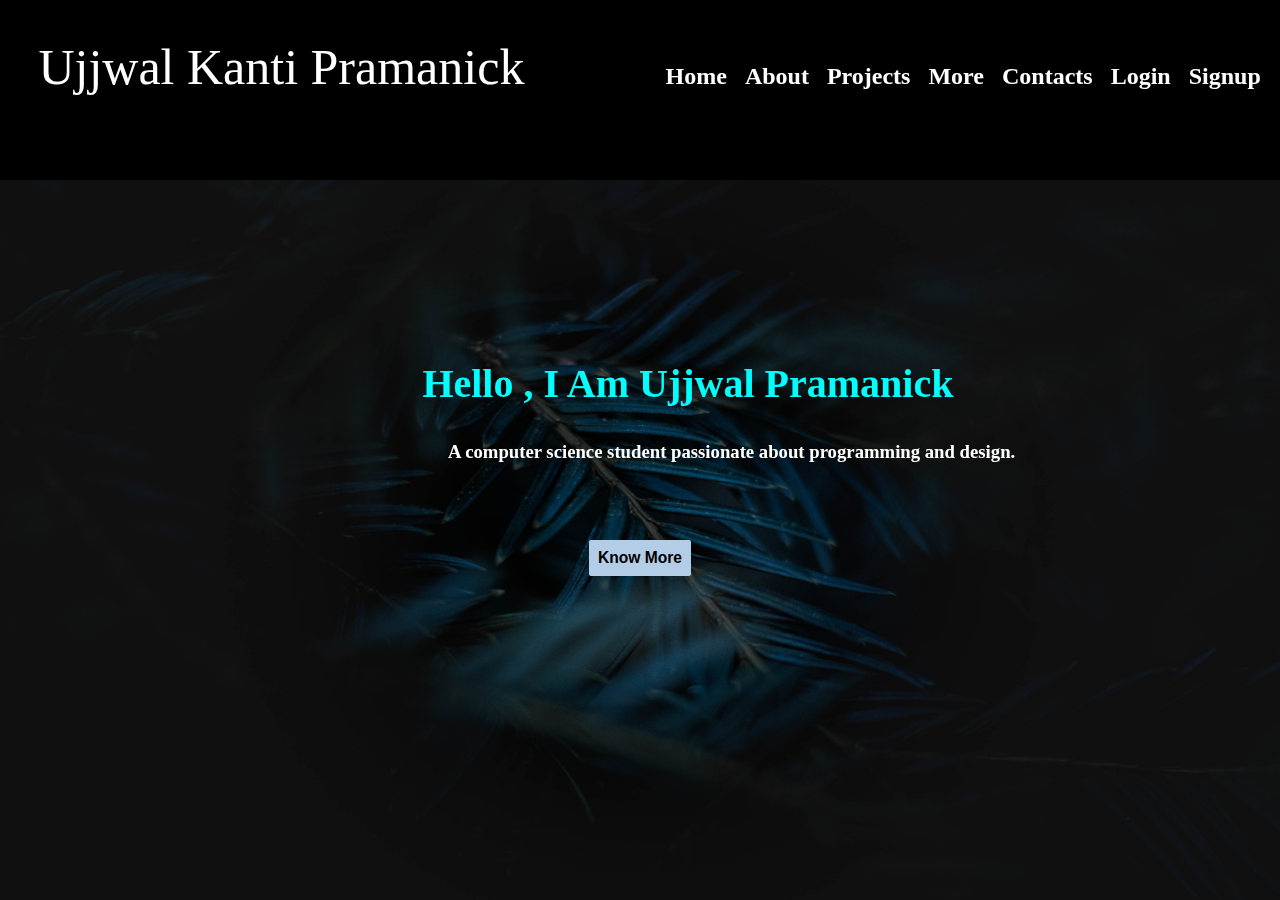
<file: index.html>
<!DOCTYPE html>
<html lang="en">
<head>
    <meta charset="UTF-8">
    <meta http-equiv="X-UA-Compatible" content="IE=edge">
    <meta name="viewport" content="width=device-width, initial-scale=1.0">
    <title>Ujjwal Kanti Pramanick</title>
    <link rel="stylesheet" href="index.css">
</head>
<body>
    <div class="header">
        <div class="nmn">
            <a href="" style="color: white; text-decoration: none;" id="aa">Ujjwal Kanti Pramanick</a>
            
        </div>
        
        
    </div>
    <div class="hdr2">
        <a href="index.html" style="text-decoration: none;color :white;"><h2>Home&nbsp;&nbsp;&nbsp;</h2></a>
        <a href="about.html" style="text-decoration: none;color :white;"><h2>About&nbsp;&nbsp;&nbsp;</h2></a>
        <a href="about.html" style="text-decoration: none;color :white;"><h2>Projects&nbsp;&nbsp;&nbsp;</h2></a>
        <a href="about.html" style="text-decoration: none;color :white;"><h2>More&nbsp;&nbsp;&nbsp;</h2></a>
        <a href="about.html" style="text-decoration: none;color :white;"><h2>Contacts&nbsp;&nbsp;&nbsp;</h2></a>
        <a href="login.php" style="text-decoration: none;color :white;"><h2>Login&nbsp;&nbsp;&nbsp;</h2></a>
        <a href="signup.html" style="text-decoration: none;color :white;"><h2>Signup&nbsp;&nbsp;&nbsp;</h2></a>
    </div>
    <div class="bdy">
        <h1 id="ujji" style="font-size: 40px;">Hello , I Am Ujjwal  Pramanick</h1>
        <h3 id="ujji2">A computer science student passionate about programming and design.</h3>
        <button id="bttn"><h3>Know More</h3></button>
    </div>
</body>
</html>
</file>
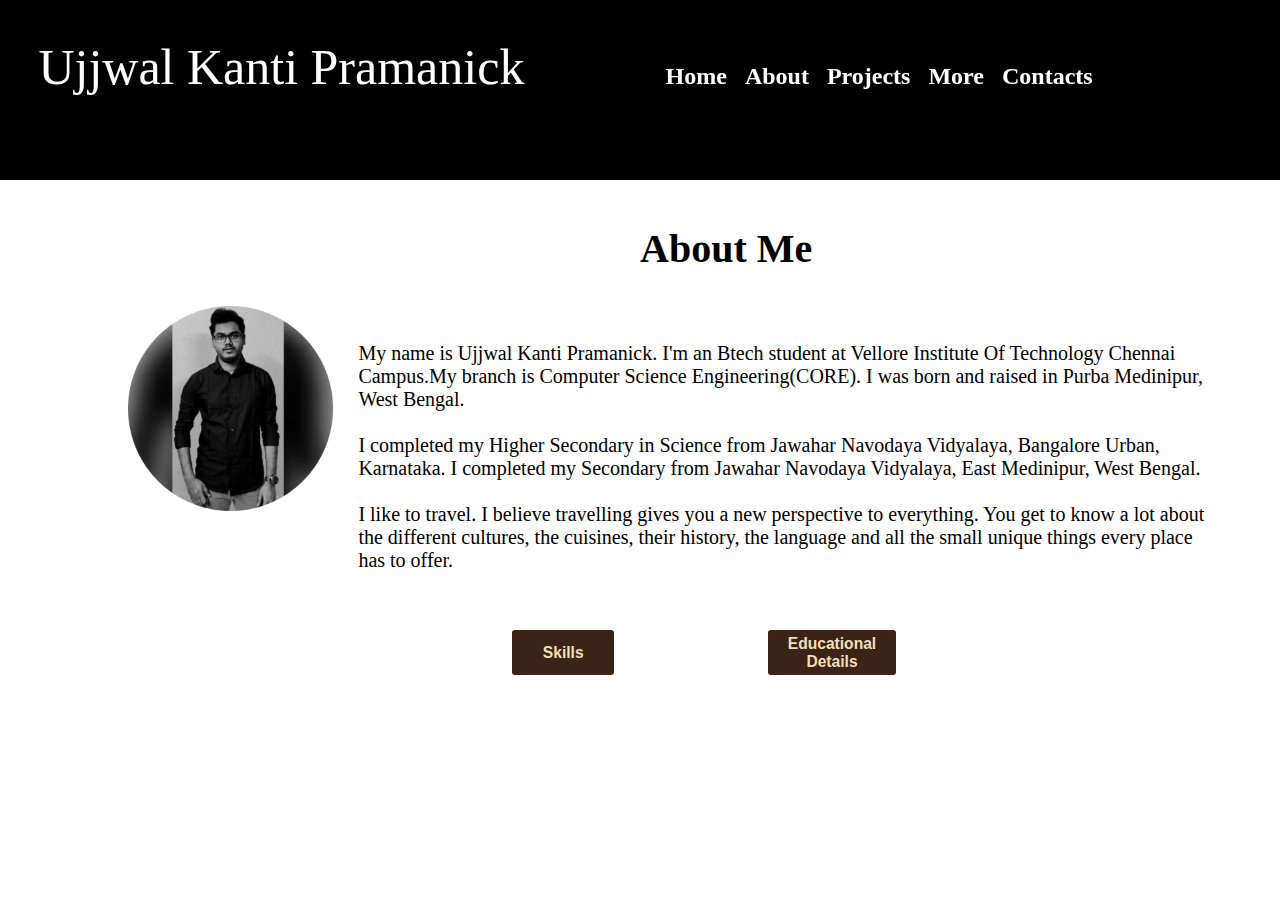
<file: about.html>
<!DOCTYPE html>
<html lang="en">
<head>
    <meta charset="UTF-8">
    <meta http-equiv="X-UA-Compatible" content="IE=edge">
    <meta name="viewport" content="width=device-width, initial-scale=1.0">
    <title>About</title>
    <link rel="stylesheet" href="about.css">
</head>
<body>
    <div class="header">
        <div class="nmn">
            <a href="" style="color: white; text-decoration: none;" id="aa">Ujjwal Kanti Pramanick</a>
            
        </div>
        
        
    </div>
    <div class="hdr2">
        <a href="index.html" style="text-decoration: none;color :white;"><h2>Home&nbsp;&nbsp;&nbsp;</h2></a>
        <a href="about.html" style="text-decoration: none;color :white;"><h2>About&nbsp;&nbsp;&nbsp;</h2></a>
        <a href="projects.html" style="text-decoration: none;color :white;"><h2>Projects&nbsp;&nbsp;&nbsp;</h2></a>
        <a href="about.html" style="text-decoration: none;color :white;"><h2>More&nbsp;&nbsp;&nbsp;</h2></a>
        <a href="about.html" style="text-decoration: none;color :white;"><h2>Contacts</h2></a>
    </div>
    <div class="bdy">
        <img src="profile.png" alt="" id="profile_pic">
        <h1 id="ujji" style="font-size: 40px;">About Me</h1>
        <p id="ujji2">My name is Ujjwal Kanti Pramanick. I'm an Btech student at Vellore Institute Of Technology Chennai Campus.My branch is Computer Science Engineering(CORE). I was born and raised in Purba Medinipur, West Bengal.
        <br><br> I completed my Higher Secondary in Science from Jawahar Navodaya Vidyalaya, Bangalore Urban, Karnataka. I completed my Secondary from Jawahar Navodaya Vidyalaya, East Medinipur, West Bengal. <br>
        <br> I like to travel. I believe travelling gives you a new perspective to everything. You get to know a lot about the different cultures, the cuisines, their history, the language and all the small unique things every place has to offer.</p>
        <button id="bttn" ><a href="education.html" style="text-decoration: none;color :wheat;"><h3>Educational Details</h3></a></button>
        <button id="bttn2"><a href="skills.html" style="text-decoration: none;color :wheat;"><h3>Skills</h3></a></button>
       
    </div>
    <!-- <div class="bdy2">
        <h1>hjfh</h1>
    </div> -->
    <!-- <h1>Hi</h1> -->
</body>
</html>
</file>
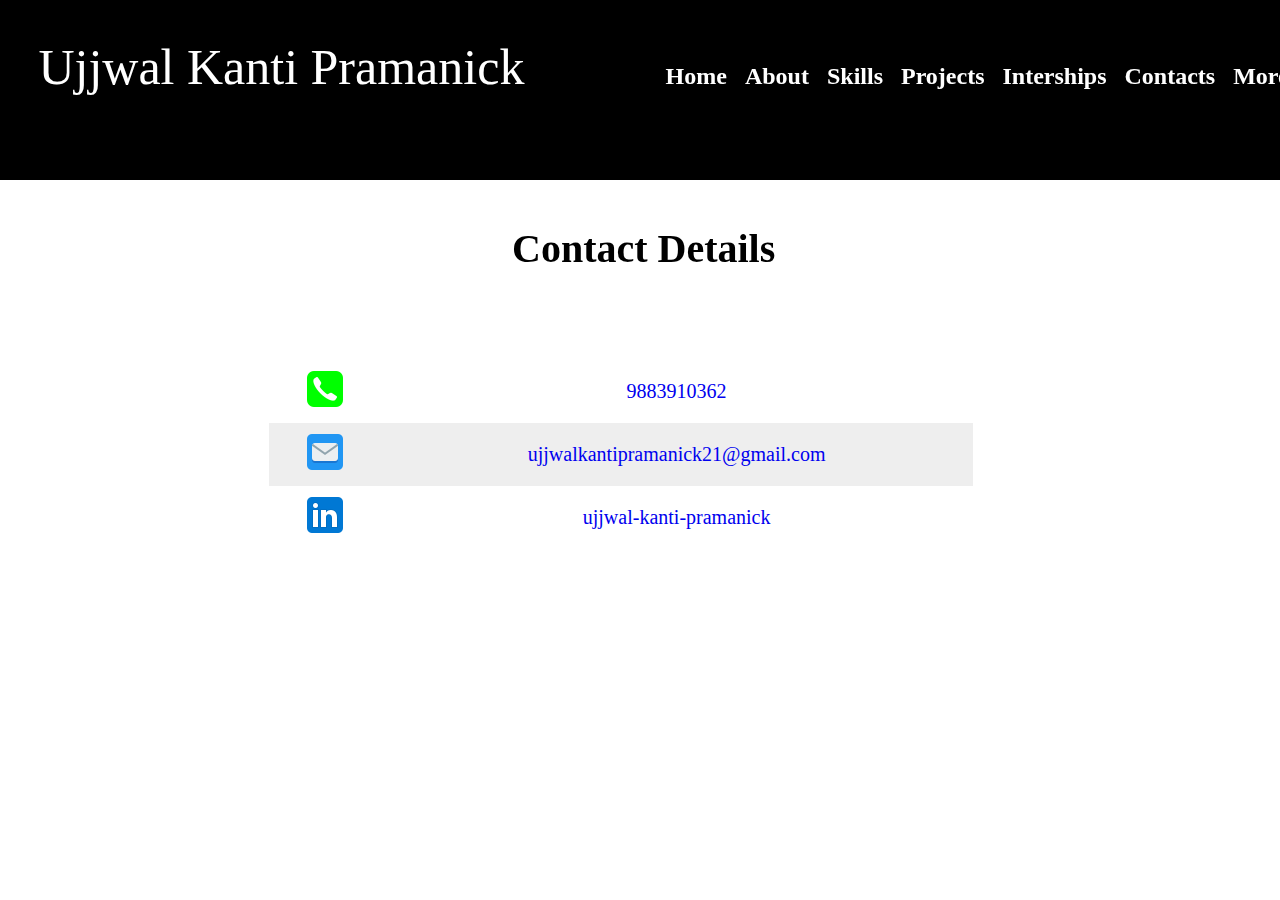
<file: contacts.html>
<!DOCTYPE html>
<html lang="en">
  <head>
    <meta charset="UTF-8" />
    <meta http-equiv="X-UA-Compatible" content="IE=edge" />
    <meta name="viewport" content="width=device-width, initial-scale=1.0" />
    <title>About</title>
    <link rel="stylesheet" href="contacts.css" />
  </head>
  <body>
    <div class="header">
      <div class="nmn">
        <a href="" style="color: white; text-decoration: none" id="aa"
          >Ujjwal Kanti Pramanick</a
        >
      </div>
    </div>
    <div class="hdr2">
      <a href="index.html" style="text-decoration: none; color: white"
        ><h2>Home&nbsp;&nbsp;&nbsp;</h2></a
      >
      <a href="about.html" style="text-decoration: none; color: white"
        ><h2>About&nbsp;&nbsp;&nbsp;</h2></a
      >
      <a href="skills.html" style="text-decoration: none; color: white"
        ><h2>Skills&nbsp;&nbsp;&nbsp;</h2></a
      >
      <a href="projects.html" style="text-decoration: none; color: white"
        ><h2>Projects&nbsp;&nbsp;&nbsp;</h2></a
      >
      <a href="internship.html" style="text-decoration: none; color: white"
        ><h2>Interships&nbsp;&nbsp;&nbsp;</h2></a
      >
      <!-- <a href="about.html" style="text-decoration: none;color :white;"><h2>More&nbsp;&nbsp;&nbsp;</h2></a> -->

      <a href="contacts.html" style="text-decoration: none; color: white"
        ><h2>Contacts&nbsp;&nbsp;&nbsp;</h2></a
      >
      <div class="dropdown">
        <a href="about.html" style="text-decoration: none; color: white">
          <h2>More&nbsp;&nbsp;&nbsp;</h2>
        </a>
        <div class="dropdown-content">
          <a href="patent.html">Patents</a>
          <a href="education.html"
            >Educational <br />
            Details</a
          >
          <a href="#">Certifications</a>
        </div>
      </div>
    </div>
    <div class="bdy">
      <h1 id="ujji" style="font-size: 40px">Contact Details</h1>
      <table class="concttable">
        <tr>
          <td>
            <img src="call_icon.png" alt="Call Icon" />
          </td>
          <td>
            <a href="tel:+1234567890"> 9883910362 </a>
          </td>
        </tr>
        <tr>
          <td>
            <a href="mailto:ujjwalkantipramanick21@gmail.com">
              <img
                src="email_icon.png"
                alt="Email Icon"
                href="mailto:ujjwalkantipramanick21@gmail.com"
              />
            </a>
          </td>
          <td>
            <a href="mailto:ujjwalkantipramanick21@gmail.com"
              >ujjwalkantipramanick21@gmail.com</a
            >
          </td>
        </tr>
        <tr>
          <td>
            <a
              href="https://www.linkedin.com/in/ujjwal-kanti-pramanick-b066181b6/"
              target="_blank"
            >
              <img src="linkedin_icon.png" alt="Linkedin Icon" />
            </a>
          </td>
          <td>
            <a
              href="https://www.linkedin.com/in/ujjwal-kanti-pramanick-b066181b6/"
              target="_blank"
            >
              ujjwal-kanti-pramanick
            </a>
          </td>
        </tr>
      </table>
    </div>
    <!-- <div class="bdy2">
        <h1>hjfh</h1>
    </div> -->
    <!-- <h1>Hi</h1> -->
  </body>
</html>
</file>
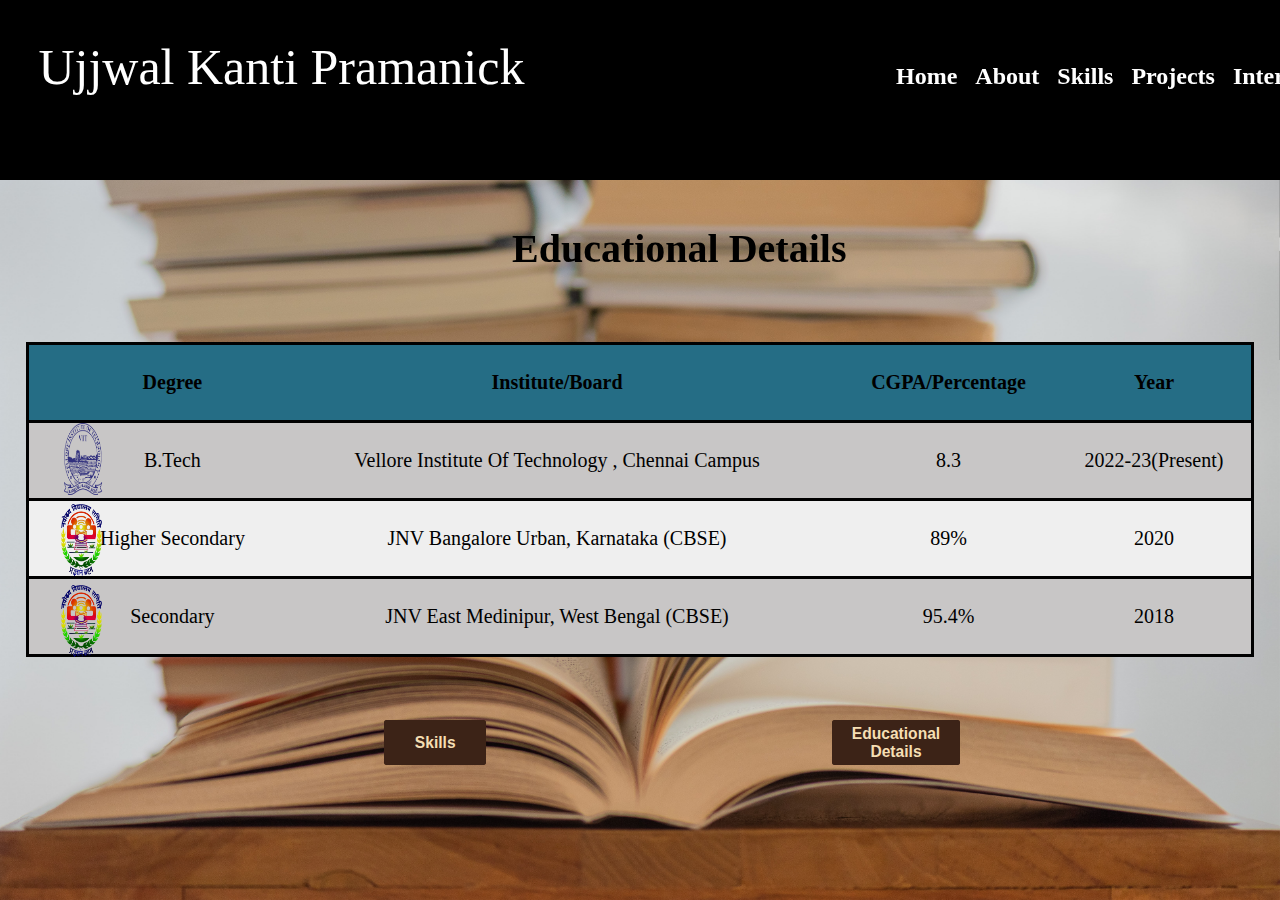
<file: education.html>
<!DOCTYPE html>
<html lang="en">
  <head>
    <meta charset="UTF-8" />
    <meta http-equiv="X-UA-Compatible" content="IE=edge" />
    <meta name="viewport" content="width=device-width, initial-scale=1.0" />
    <title>Education</title>
    <link rel="stylesheet" href="education.css" />
  </head>
  <body>
    <div class="header">
      <div class="nmn">
        <a href="" style="color: white; text-decoration: none" id="aa"
          >Ujjwal Kanti Pramanick</a
        >
      </div>
    </div>
    <div class="hdr2">
      <a href="index.html" style="text-decoration: none; color: white"
        ><h2>Home&nbsp;&nbsp;&nbsp;</h2></a
      >
      <a href="about.html" style="text-decoration: none; color: white"
        ><h2>About&nbsp;&nbsp;&nbsp;</h2></a
      >
      <a href="skills.html" style="text-decoration: none; color: white"
        ><h2>Skills&nbsp;&nbsp;&nbsp;</h2></a
      >
      <a href="projects.html" style="text-decoration: none; color: white"
        ><h2>Projects&nbsp;&nbsp;&nbsp;</h2></a
      >
      <a href="internship.html" style="text-decoration: none; color: white"
        ><h2>Interships&nbsp;&nbsp;&nbsp;</h2></a
      >
      <!-- <a href="about.html" style="text-decoration: none;color :white;"><h2>More&nbsp;&nbsp;&nbsp;</h2></a> -->

      <a href="contacts.html" style="text-decoration: none; color: white"
        ><h2>Contacts&nbsp;&nbsp;&nbsp;</h2></a
      >
      <div class="dropdown">
        <a href="about.html" style="text-decoration: none; color: white">
          <h2>More&nbsp;&nbsp;&nbsp;</h2>
        </a>
        <div class="dropdown-content">
          <a href="patent.html">Patents</a>
          <a href="education.html"
            >Educational <br />
            Details</a
          >
          <a href="#">Certifications</a>
        </div>
      </div>
    </div>
    <div class="bdy">
      <img src="profile.png" alt="" id="profile_pic" />
      <h1 id="ujji" style="font-size: 40px">Educational Details</h1>
      <!-- <p id="ujji2">My name is Ujjwal Kanti Pramanick. I'm an Btech student at Vellore Institute Of Technology Chennai Campus.My branch is Computer Science Engineering(CORE). I was born and raised in Purba Medinipur, West Bengal.
        <br><br> I completed my Higher Secondary in Science from Jawahar Navodaya Vidyalaya, Bangalore Urban, Karnataka. I completed my Secondary from Jawahar Navodaya Vidyalaya, East Medinipur, West Bengal. <br>
        <br> I like to travel. I believe travelling gives you a new perspective to everything. You get to know a lot about the different cultures, the cuisines, their history, the language and all the small unique things every place has to offer.</p> -->
      <!DOCTYPE html>
      <html lang="en">
        <head>
          <meta charset="UTF-8" />
          <meta http-equiv="X-UA-Compatible" content="IE=edge" />
          <meta
            name="viewport"
            content="width=device-width, initial-scale=1.0"
          />
          <title>About</title>
          <link rel="stylesheet" href="education.css" />
        </head>
        <body>
          <div class="header">
            <div class="nmn">
              <a href="" style="color: white; text-decoration: none" id="aa"
                >Ujjwal Kanti Pramanick</a
              >
            </div>
          </div>
          <div class="hdr2">
            <a href="index.html" style="text-decoration: none; color: white"
              ><h2>Home&nbsp;&nbsp;&nbsp;</h2></a
            >
            <a href="about.html" style="text-decoration: none; color: white"
              ><h2>About&nbsp;&nbsp;&nbsp;</h2></a
            >
            <h2>Projects&nbsp;&nbsp;&nbsp;</h2>
            <h2>More&nbsp;&nbsp;&nbsp;</h2>
            <h2>Contacts</h2>
          </div>
          <div class="bdy">
            <!-- <img src="profile.png" alt="" id="profile_pic"> -->
            <h1 id="ujji" style="font-size: 40px">Educational Details</h1>
            <!-- <p id="ujji2">My name is Ujjwal Kanti Pramanick. I'm an Btech student at Vellore Institute Of Technology Chennai Campus.My branch is Computer Science Engineering(CORE). I was born and raised in Purba Medinipur, West Bengal.
        <br><br> I completed my Higher Secondary in Science from Jawahar Navodaya Vidyalaya, Bangalore Urban, Karnataka. I completed my Secondary from Jawahar Navodaya Vidyalaya, East Medinipur, West Bengal. <br>
        <br> I like to travel. I believe travelling gives you a new perspective to everything. You get to know a lot about the different cultures, the cuisines, their history, the language and all the small unique things every place has to offer.</p> -->
            <table class="ujji2">
              <tr>
                <th>&nbsp;&nbsp;&nbsp;&nbsp;&nbsp;&nbsp;</th>
                <th>Degree</th>
                <th>Institute/Board</th>
                <th>CGPA/Percentage</th>
                <th>Year</th>
              </tr>
              <tr style="background-color: #c8c6c6">
                <td><img src="vitlogo.png" alt="" id="tt" /></td>
                <td>B.Tech</td>
                <td>Vellore Institute Of Technology , Chennai Campus</td>
                <td>8.3</td>
                <td>2022-23(Present)</td>
              </tr>
              <tr style="background-color: #efefef">
                <td><img src="jnvlogo.png" alt="" id="tt2" /></td>
                <td>Higher Secondary</td>
                <td>JNV Bangalore Urban, Karnataka (CBSE)</td>
                <td>89%</td>
                <td>2020</td>
              </tr>
              <tr style="background-color: #c8c6c6">
                <td><img src="jnvlogo.png" alt="" id="tt3" /></td>
                <td>Secondary</td>
                <td>JNV East Medinipur, West Bengal (CBSE)</td>
                <td>95.4%</td>
                <td>2018</td>
              </tr>
            </table>
            <button id="bttn">
              <a href="#" style="text-decoration: none; color: wheat"
                ><h3>Educational Details</h3></a
              >
            </button>
            <button id="bttn2">
              <a href="#" style="text-decoration: none; color: wheat"
                ><h3>Skills</h3></a
              >
            </button>
          </div>
          <!-- <div class="bdy2">
        <h1>hjfh</h1>
    </div> -->
          <!-- <h1>Hi</h1> -->
        </body>
      </html>
      <button id="bttn">
        <a href="#" style="text-decoration: none; color: wheat"
          ><h3>Educational Details</h3></a
        >
      </button>
      <button id="bttn2">
        <a href="#" style="text-decoration: none; color: wheat"
          ><h3>Skills</h3></a
        >
      </button>
    </div>
    <!-- <div class="bdy2">
        <h1>hjfh</h1>
    </div> -->
    <!-- <h1>Hi</h1> -->
  </body>
</html>
</file>
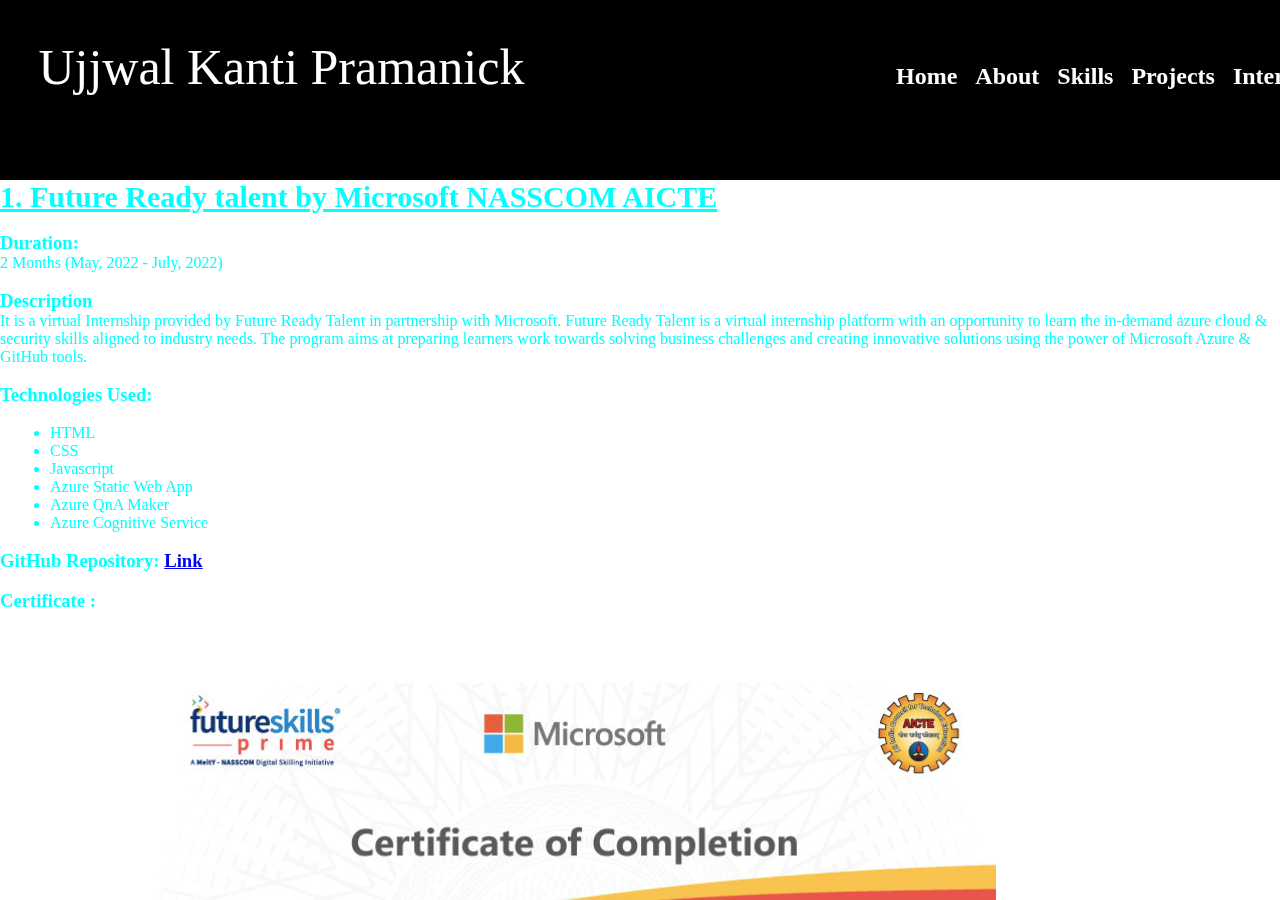
<file: internship.html>
<!DOCTYPE html>
<html lang="en">
  <head>
    <meta charset="UTF-8" />
    <meta http-equiv="X-UA-Compatible" content="IE=edge" />
    <meta name="viewport" content="width=device-width, initial-scale=1.0" />
    <title>Internship</title>
    <link rel="stylesheet" href="projects.css" />
  </head>
  <body>
    <div class="header">
      <div class="nmn">
        <a href="" style="color: white; text-decoration: none" id="aa"
          >Ujjwal Kanti Pramanick</a
        >
      </div>
    </div>
    <div class="hdr2">
      <a href="index.html" style="text-decoration: none; color: white"
        ><h2>Home&nbsp;&nbsp;&nbsp;</h2></a
      >
      <a href="about.html" style="text-decoration: none; color: white"
        ><h2>About&nbsp;&nbsp;&nbsp;</h2></a
      >
      <a href="skills.html" style="text-decoration: none; color: white"
        ><h2>Skills&nbsp;&nbsp;&nbsp;</h2></a
      >
      <a href="projects.html" style="text-decoration: none; color: white"
        ><h2>Projects&nbsp;&nbsp;&nbsp;</h2></a
      >
      <a href="internship.html" style="text-decoration: none; color: white"
        ><h2>Interships&nbsp;&nbsp;&nbsp;</h2></a
      >
      <!-- <a href="about.html" style="text-decoration: none;color :white;"><h2>More&nbsp;&nbsp;&nbsp;</h2></a> -->

      <a href="contacts.html" style="text-decoration: none; color: white"
        ><h2>Contacts&nbsp;&nbsp;&nbsp;</h2></a
      >
      <div class="dropdown">
        <a href="about.html" style="text-decoration: none; color: white">
          <h2>More&nbsp;&nbsp;&nbsp;</h2>
        </a>
        <div class="dropdown-content">
          <a href="patent.html">Patents</a>
          <a href="education.html"
            >Educational <br />
            Details</a
          >
          <a href="#">Certifications</a>
        </div>
      </div>
    </div>
    <div class="bdy">
      <div class="project">
        <h2 style="font-size: 30px">
          <u> 1. Future Ready talent by Microsoft NASSCOM AICTE </u>
        </h2>
        <br />

        <h3>Duration:</h3>
        <p>2 Months (May, 2022 - July, 2022)</p>
        <br />
        <h3>Description</h3>
        <p>
          It is a virtual Internship provided by Future Ready Talent in
          partnership with Microsoft. Future Ready Talent is a virtual
          internship platform with an opportunity to learn the in-demand azure
          cloud & security skills aligned to industry needs. The program aims at
          preparing learners work towards solving business challenges and
          creating innovative solutions using the power of Microsoft Azure &
          GitHub tools.
        </p>
        <br />

        <h3>Technologies Used:</h3>
        <br />

        <ul style="padding-left: 50px">
          <li>HTML</li>
          <li>CSS</li>
          <li>Javascript</li>
          <li>Azure Static Web App</li>
          <li>Azure QnA Maker</li>
          <li>Azure Cognitive Service</li>
        </ul>
        <br />
        <h3>
          GitHub Repository:
          <a href="https://github.com/Ujjwal-21/PLXLIFE" target="_blank"
            >Link</a
          >
        </h3>
        <br />
        <h3>Certificate :</h3>

        <div style="padding-left: 70px">
          <!-- Image -->
          <img src="frt_cert.png" alt="Image description" />
        </div>
      </div>

      <div class="project">
        <h2 style="font-size: 30px">
          <u>
            2. IBM-AICTE Cloud Computing Virtual Internship Program 2022 powered
            by Edunet Foundation
          </u>
        </h2>
        <br />

        <h3>Duration:</h3>
        <p>2 Months (August, 2022 - October, 2022)</p>
        <br />
        <h3>Description</h3>
        <p>
          It is a virtual Internship provided by Future Ready Talent in
          partnership with Microsoft. Future Ready Talent is a virtual
          internship platform with an opportunity to learn the in-demand azure
          cloud & security skills aligned to industry needs. The program aims at
          preparing learners work towards solving business challenges and
          creating innovative solutions using the power of Microsoft Azure &
          GitHub tools.
        </p>
        <br />

        <h3>Technologies Used:</h3>
        <br />

        <ul style="padding-left: 50px">
          <li>HTML</li>
          <li>CSS</li>
          <li>Javascript</li>
          <li>Microsoft Azure</li>
          <li>Cloud Computing</li>
        </ul>
        <br />
        <h3>
          GitHub Repository:
          <a href="https://github.com/Ujjwal-21/PLXLIFE" target="_blank"
            >Link</a
          >
        </h3>
        <br />
        <h3>Certificate :</h3>

        <div style="padding-left: 70px">
          <!-- Image -->
          <img src="ibm_intern.png" alt="Image description" />
        </div>
      </div>

      <div class="project">
        <h2 style="font-size: 30px">
          <u>
            3. Data Science & Machine Learning Internship Program 2022 powered
            by HDLC Technologies
          </u>
        </h2>
        <br />

        <h3>Duration:</h3>
        <p>2 Months (July, 2022 - September, 2022)</p>
        <br />
        <h3>Description</h3>
        <p>
          It is a virtual Internship provided by Future Ready Talent in
          partnership with Microsoft. Future Ready Talent is a virtual
          internship platform with an opportunity to learn the in-demand azure
          cloud & security skills aligned to industry needs. The program aims at
          preparing learners work towards solving business challenges and
          creating innovative solutions using the power of Microsoft Azure &
          GitHub tools.
        </p>
        <br />

        <h3>Technologies Used:</h3>
        <br />

        <ul style="padding-left: 50px">
          <li>Python</li>
          <li>Numpy</li>
          <li>Pandas</li>
          <li>Scikit-learn</li>
        </ul>
        <br />
        <h3>
          Verification Link:
          <a
            href="https://credsverse.com/credentials/02e5ba40-5c56-40df-acc0-14b9b1c35ab8"
            target="_blank"
            >Link</a
          >
        </h3>
        <br />
        <h3>Certificate :</h3>

        <div style="padding-left: 70px">
          <!-- Image -->
          <img src="hdlc.png" alt="Image description" />
        </div>
      </div>
    </div>
    <!-- <div class="bdy2">
        <h1>hjfh</h1>
    </div> -->
    <!-- <h1>Hi</h1> -->
  </body>
</html>
</file>
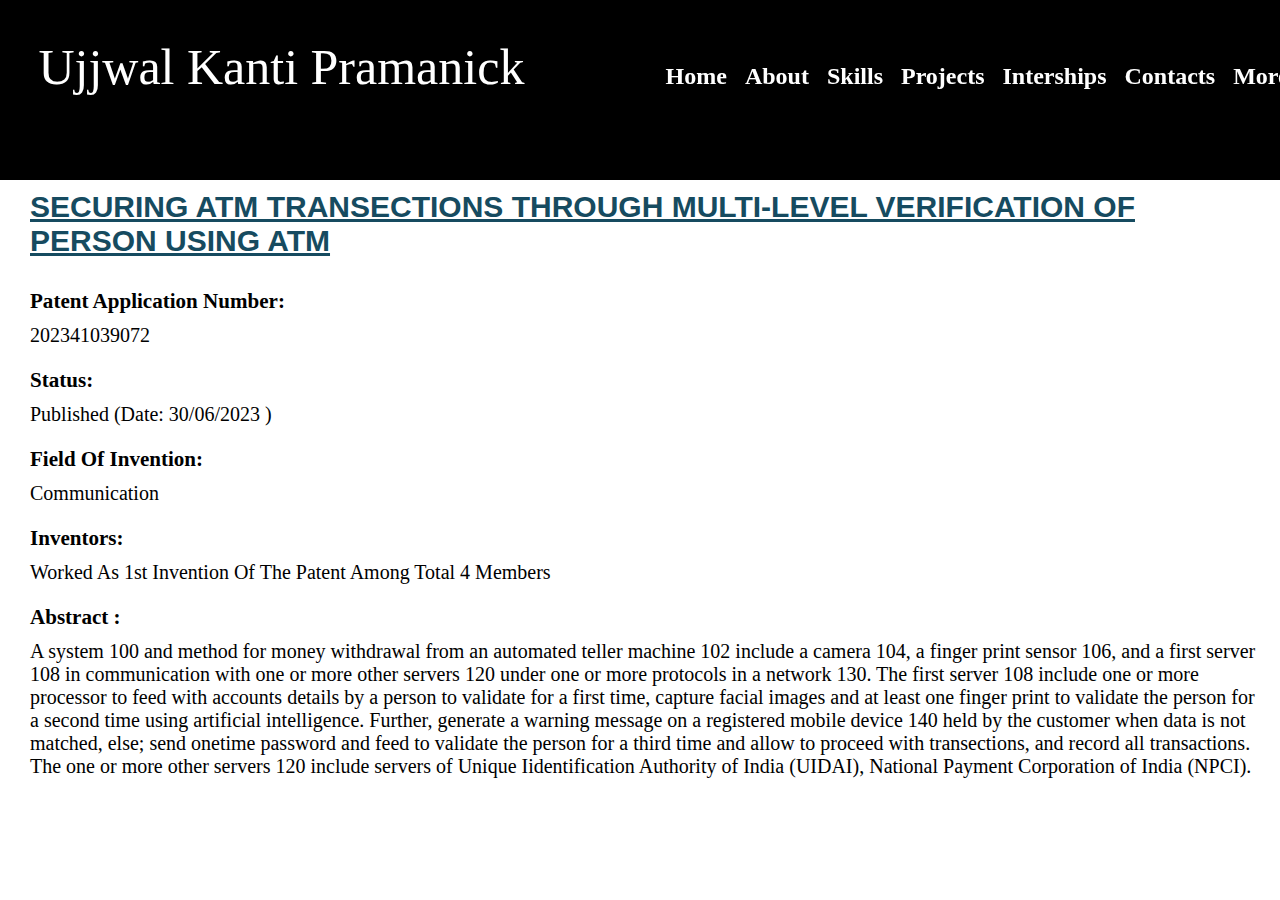
<file: patent.html>
<!DOCTYPE html>
<html lang="en">
  <head>
    <meta charset="UTF-8" />
    <meta http-equiv="X-UA-Compatible" content="IE=edge" />
    <meta name="viewport" content="width=device-width, initial-scale=1.0" />
    <title>Patent</title>
    <link rel="stylesheet" href="patent.css" />
  </head>
  <body>
    <div class="header">
      <div class="nmn">
        <a href="" style="color: white; text-decoration: none" id="aa"
          >Ujjwal Kanti Pramanick</a
        >
      </div>
    </div>
    <div class="hdr2">
      <a href="index.html" style="text-decoration: none; color: white"
        ><h2>Home&nbsp;&nbsp;&nbsp;</h2></a
      >
      <a href="about.html" style="text-decoration: none; color: white"
        ><h2>About&nbsp;&nbsp;&nbsp;</h2></a
      >
      <a href="skills.html" style="text-decoration: none; color: white"
        ><h2>Skills&nbsp;&nbsp;&nbsp;</h2></a
      >
      <a href="projects.html" style="text-decoration: none; color: white"
        ><h2>Projects&nbsp;&nbsp;&nbsp;</h2></a
      >
      <a href="internship.html" style="text-decoration: none; color: white"
        ><h2>Interships&nbsp;&nbsp;&nbsp;</h2></a
      >
      <!-- <a href="about.html" style="text-decoration: none;color :white;"><h2>More&nbsp;&nbsp;&nbsp;</h2></a> -->

      <a href="contacts.html" style="text-decoration: none; color: white"
        ><h2>Contacts&nbsp;&nbsp;&nbsp;</h2></a
      >
      <div class="dropdown">
        <a href="about.html" style="text-decoration: none; color: white">
          <h2>More&nbsp;&nbsp;&nbsp;</h2>
        </a>
        <div class="dropdown-content">
          <a href="patent.html">Patents</a>
          <a href="education.html"
            >Educational <br />
            Details</a
          >
          <a href="#">Certifications</a>
        </div>
      </div>
    </div>
    <div class="bdy">
      <div class="project">
        <h2 style="font-size: 30px">
          <u>
            SECURING ATM TRANSECTIONS THROUGH MULTI-LEVEL VERIFICATION OF PERSON
            USING ATM</u
          >
        </h2>
        <br />

        <h3>Patent Application Number:</h3>
        <p>202341039072</p>
        <br />
        <h3>Status:</h3>
        <p>Published (Date: 30/06/2023 )</p>
        <br />
        <h3>Field Of Invention:</h3>
        <p>Communication</p>
        <br />
        <h3>Inventors:</h3>
        <p>Worked As 1st Invention Of The Patent Among Total 4 Members</p>
        <br />
        <h3>Abstract :</h3>
        <p>
          A system 100 and method for money withdrawal from an automated teller
          machine 102 include a camera 104, a finger print sensor 106, and a
          first server 108 in communication with one or more other servers 120
          under one or more protocols in a network 130. The first server 108
          include one or more processor to feed with accounts details by a
          person to validate for a first time, capture facial images and at
          least one finger print to validate the person for a second time using
          artificial intelligence. Further, generate a warning message on a
          registered mobile device 140 held by the customer when data is not
          matched, else; send onetime password and feed to validate the person
          for a third time and allow to proceed with transections, and record
          all transactions. The one or more other servers 120 include servers of
          Unique Iidentification Authority of India (UIDAI), National Payment
          Corporation of India (NPCI).
        </p>
        <br />
      </div>
    </div>
    <!-- <div class="bdy2">
        <h1>hjfh</h1>
    </div> -->
    <!-- <h1>Hi</h1> -->
  </body>
</html>
</file>
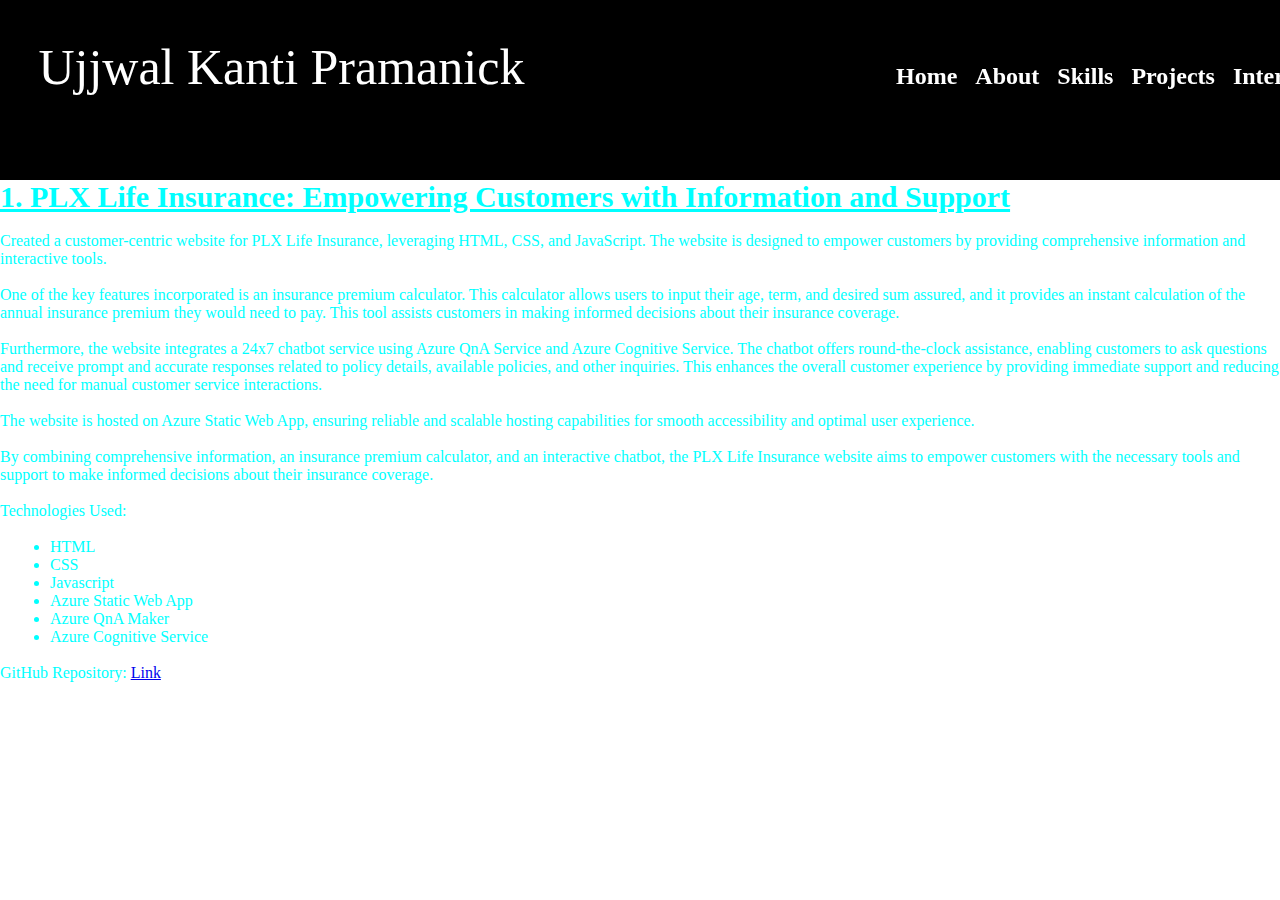
<file: projects.html>
<!DOCTYPE html>
<html lang="en">
  <head>
    <meta charset="UTF-8" />
    <meta http-equiv="X-UA-Compatible" content="IE=edge" />
    <meta name="viewport" content="width=device-width, initial-scale=1.0" />
    <title>About</title>
    <link rel="stylesheet" href="projects.css" />
  </head>
  <body>
    <div class="header">
      <div class="nmn">
        <a href="" style="color: white; text-decoration: none" id="aa"
          >Ujjwal Kanti Pramanick</a
        >
      </div>
    </div>
    <div class="hdr2">
      <a href="index.html" style="text-decoration: none; color: white"
        ><h2>Home&nbsp;&nbsp;&nbsp;</h2></a
      >
      <a href="about.html" style="text-decoration: none; color: white"
        ><h2>About&nbsp;&nbsp;&nbsp;</h2></a
      >
      <a href="skills.html" style="text-decoration: none; color: white"
        ><h2>Skills&nbsp;&nbsp;&nbsp;</h2></a
      >
      <a href="projects.html" style="text-decoration: none; color: white"
        ><h2>Projects&nbsp;&nbsp;&nbsp;</h2></a
      >
      <a href="internship.html" style="text-decoration: none; color: white"
        ><h2>Interships&nbsp;&nbsp;&nbsp;</h2></a
      >
      <!-- <a href="about.html" style="text-decoration: none;color :white;"><h2>More&nbsp;&nbsp;&nbsp;</h2></a> -->

      <a href="contacts.html" style="text-decoration: none; color: white"
        ><h2>Contacts&nbsp;&nbsp;&nbsp;</h2></a
      >
      <div class="dropdown">
        <a href="about.html" style="text-decoration: none; color: white">
          <h2>More&nbsp;&nbsp;&nbsp;</h2>
        </a>
        <div class="dropdown-content">
          <a href="patent.html">Patents</a>
          <a href="education.html"
            >Educational <br />
            Details</a
          >
          <a href="#">Certifications</a>
        </div>
      </div>
    </div>
    <div class="bdy">
      <div class="project">
        <h2 style="font-size: 30px">
          <u>
            1. PLX Life Insurance: Empowering Customers with Information and
            Support</u
          >
        </h2>
        <br />
        <p>
          Created a customer-centric website for PLX Life Insurance, leveraging
          HTML, CSS, and JavaScript. The website is designed to empower
          customers by providing comprehensive information and interactive
          tools.
        </p>
        <br />
        <p>
          One of the key features incorporated is an insurance premium
          calculator. This calculator allows users to input their age, term, and
          desired sum assured, and it provides an instant calculation of the
          annual insurance premium they would need to pay. This tool assists
          customers in making informed decisions about their insurance coverage.
        </p>
        <br />
        <p>
          Furthermore, the website integrates a 24x7 chatbot service using Azure
          QnA Service and Azure Cognitive Service. The chatbot offers
          round-the-clock assistance, enabling customers to ask questions and
          receive prompt and accurate responses related to policy details,
          available policies, and other inquiries. This enhances the overall
          customer experience by providing immediate support and reducing the
          need for manual customer service interactions.
        </p>
        <br />
        <p>
          The website is hosted on Azure Static Web App, ensuring reliable and
          scalable hosting capabilities for smooth accessibility and optimal
          user experience.
        </p>
        <br />
        <p>
          By combining comprehensive information, an insurance premium
          calculator, and an interactive chatbot, the PLX Life Insurance website
          aims to empower customers with the necessary tools and support to make
          informed decisions about their insurance coverage.
        </p>
        <br />
        <p>Technologies Used:</p>
        <br />

        <ul style="padding-left: 50px">
          <li>HTML</li>
          <li>CSS</li>
          <li>Javascript</li>
          <li>Azure Static Web App</li>
          <li>Azure QnA Maker</li>
          <li>Azure Cognitive Service</li>
        </ul>
        <br />
        <p>
          GitHub Repository:
          <a href="https://github.com/Ujjwal-21/PLXLIFE" target="_blank"
            >Link</a
          >
        </p>
        <br />
        <br />
        <div class="vd">
          <!-- YouTube video embed code -->
          <iframe
            width="650"
            height="400"
            src="https://www.youtube.com/embed/djaVxMZB8g4"
            frameborder="0"
            allowfullscreen
          ></iframe>
        </div>
      </div>

      <div class="project">
        <h2>Project 2</h2>
        <p>Description of Project 2</p>
        <p>Technologies Used: Python, Django</p>
        <p>
          GitHub Repository:
          <a href="https://github.com/yourusername/project2">Link</a>
        </p>
      </div>

      <div class="project">
        <h2>Project 2</h2>
        <p>Description of Project 2</p>
        <p>Technologies Used: Python, Django</p>
        <p>
          GitHub Repository:
          <a href="https://github.com/yourusername/project2">Link</a>
        </p>
      </div>

      <div class="project">
        <h2>Project 2</h2>
        <p>Description of Project 2</p>
        <p>Technologies Used: Python, Django</p>
        <p>
          GitHub Repository:
          <a href="https://github.com/yourusername/project2">Link</a>
        </p>
      </div>
    </div>
    <!-- <div class="bdy2">
        <h1>hjfh</h1>
    </div> -->
    <!-- <h1>Hi</h1> -->
  </body>
</html>
</file>
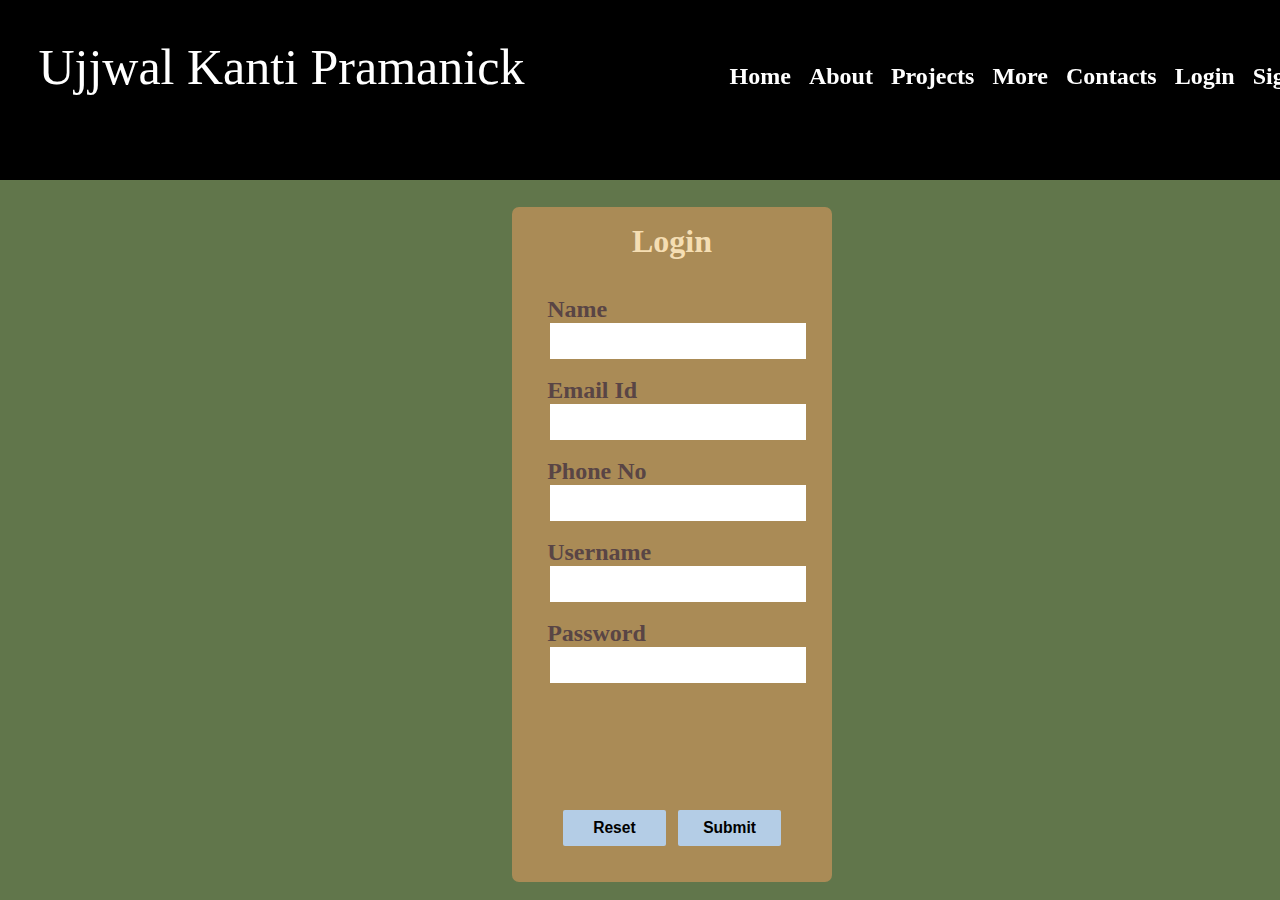
<file: signup.html>
<!DOCTYPE html>
<html lang="en">
<head>
    <meta charset="UTF-8">
    <meta http-equiv="X-UA-Compatible" content="IE=edge">
    <meta name="viewport" content="width=device-width, initial-scale=1.0">
    <title>Sign Up</title>
    <link rel="stylesheet" href="signup.css">
    
</head>
<body>
    <script>  
        function validateform(){  
        var name=document.myform.nme.value;  
        var password=document.myform.pwd.value;
        var emai=document.myform.eml.value;
        var phoneno=document.myform.pno.value;
        var username=document.myform.uname.value;  
          
        if (name==null || name==""){  
          alert("Name can't be blank");  
          return false;  
        }
        else if(emai==null || emai==""){
            alert("Email can't be blank");  
            return false;  
        }
        else if(phoneno==null || phoneno==""){
            alert("Phone No can't be blank");  
            return false;  
        }
        else if(username==null || username==""){
            alert("Username can't be blank");  
            return false;  
        }
        else if(password==null || password==""){
            alert("Password can't be blank");  
            return false;  
        }

        else if(password.length<8){  
          alert("Password must be at least 6 characters long.");  
          return false;  
          }  
        }  
        </script>  
    <div class="header">
        <div class="nmn">
            <a href="" style="color: white; text-decoration: none;" id="aa">Ujjwal Kanti Pramanick</a>
            
        </div>
        
        
    </div>
    <div class="hdr2">
        <a href="index.html" style="text-decoration: none;color :white;"><h2>Home&nbsp;&nbsp;&nbsp;</h2></a>
        <a href="about.html" style="text-decoration: none;color :white;"><h2>About&nbsp;&nbsp;&nbsp;</h2></a>
        <h2>Projects&nbsp;&nbsp;&nbsp;</h2>
        <h2>More&nbsp;&nbsp;&nbsp;</h2>
        <h2>Contacts&nbsp;&nbsp;&nbsp;</h2>
        <h2>Login&nbsp;&nbsp;&nbsp;</h2>
        <h2>Signup</h2>

    </div>
    <div class="bdy">
        <!-- <h1 id="ujji" style="font-size: 40px;">Hello , I Am Ujjwal Kanti Pramanick</h1>
        <h3 id="ujji2">A computer science student passionate about programming and design.</h3>
        <button id="bttn"><h3>Know More</h3></button> -->
        <div class="language">
            <h1 style="text-align: center; color: wheat; padding-top: 5%;">Login</h1>
            <hr><br><br>
            <form name="myform" action="" onsubmit="return validateform()" method="post">
                <h2 style="text-align:left;padding-left: 11%;">Name</h2>
                <input type="text" name="nme" id="nme"><br><br><br>
                <h2 style="text-align:left;padding-left: 11%;">Email Id</h2>
                <input type="email" name="eml" id="eml"><br><br><br>
                <h2 style="text-align:left;padding-left: 11%;">Phone No</h2>
                <input type="tel" name="pno" id="pno"><br><br><br>
                <h2 style="text-align:left;padding-left: 11%;">Username</h2> 
                <input type="text" name="uname" id="uname"> <br><br><br>
               <h2 style="text-align:left;padding-left: 11%;">Password</h2> 
                <input type="password" name="pwd" id="pwd"><br><br><br>
                <button type="reset" id="rst"><h3>Reset</h3></button>
                <button type="submit" id="sbmt"><h3>Submit</h3></button>
                
            </form>
        </div>
    </div>
    <!-- <div class="bdy2">
        <h1>hjfh</h1>
    </div> -->
    <!-- <h1>Hi</h1> -->
</body>
</html>
</file>
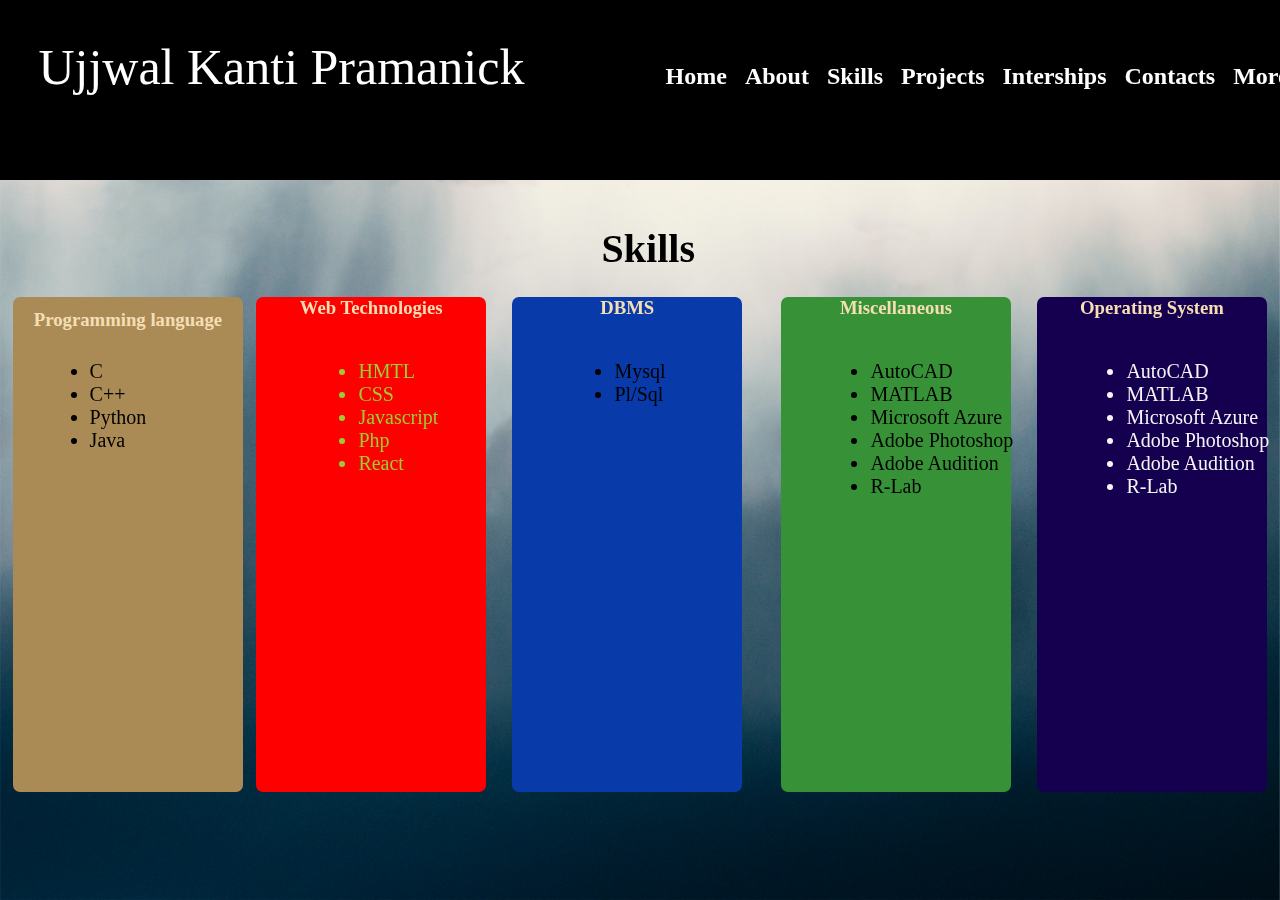
<file: skills.html>
<!DOCTYPE html>
<html lang="en">
  <head>
    <meta charset="UTF-8" />
    <meta http-equiv="X-UA-Compatible" content="IE=edge" />
    <meta name="viewport" content="width=device-width, initial-scale=1.0" />
    <title>Skills</title>
    <link rel="stylesheet" href="skills.css" />
  </head>
  <body>
    <div class="header">
      <div class="nmn">
        <a href="" style="color: white; text-decoration: none" id="aa"
          >Ujjwal Kanti Pramanick</a
        >
      </div>
    </div>
    <div class="hdr2">
      <a href="index.html" style="text-decoration: none; color: white"
        ><h2>Home&nbsp;&nbsp;&nbsp;</h2></a
      >
      <a href="about.html" style="text-decoration: none; color: white"
        ><h2>About&nbsp;&nbsp;&nbsp;</h2></a
      >
      <a href="skills.html" style="text-decoration: none; color: white"
        ><h2>Skills&nbsp;&nbsp;&nbsp;</h2></a
      >
      <a href="projects.html" style="text-decoration: none; color: white"
        ><h2>Projects&nbsp;&nbsp;&nbsp;</h2></a
      >
      <a href="internship.html" style="text-decoration: none; color: white"
        ><h2>Interships&nbsp;&nbsp;&nbsp;</h2></a
      >
      <!-- <a href="about.html" style="text-decoration: none;color :white;"><h2>More&nbsp;&nbsp;&nbsp;</h2></a> -->

      <a href="contacts.html" style="text-decoration: none; color: white"
        ><h2>Contacts&nbsp;&nbsp;&nbsp;</h2></a
      >
      <div class="dropdown">
        <a href="about.html" style="text-decoration: none; color: white">
          <h2>More&nbsp;&nbsp;&nbsp;</h2>
        </a>
        <div class="dropdown-content">
          <a href="patent.html">Patents</a>
          <a href="education.html"
            >Educational <br />
            Details</a
          >
          <a href="#">Certifications</a>
        </div>
      </div>
    </div>
    <div class="bdy">
      <!-- <img src="profile.png" alt="" id="profile_pic"> -->
      <h1 id="ujji" style="font-size: 40px">Skills</h1>
      <!-- <p id="ujji2">My name is Ujjwal Kanti Pramanick. I'm an Btech student at Vellore Institute Of Technology Chennai Campus.My branch is Computer Science Engineering(CORE). I was born and raised in Purba Medinipur, West Bengal.
        <br><br> I completed my Higher Secondary in Science from Jawahar Navodaya Vidyalaya, Bangalore Urban, Karnataka. I completed my Secondary from Jawahar Navodaya Vidyalaya, East Medinipur, West Bengal. <br>
        <br> I like to travel. I believe travelling gives you a new perspective to everything. You get to know a lot about the different cultures, the cuisines, their history, the language and all the small unique things every place has to offer.</p> -->
      <div class="language">
        <h3 style="text-align: center; color: wheat; padding-top: 5%">
          Programming language
        </h3>
        <hr />
        <br /><br />
        <ul style="color: black; font-size: 20px" id="pl">
          <li>C</li>
          <li>C++</li>
          <li>Python</li>
          <li>Java</li>
        </ul>
      </div>
      <div class="web">
        <h3 style="text-align: center; color: wheat">Web Technologies</h3>
        <hr />
        <br /><br />
        <ul style="color: yellowgreen; font-size: 20px" id="wt">
          <li>HMTL</li>
          <li>CSS</li>
          <li>Javascript</li>
          <li>Php</li>
          <li>React</li>
        </ul>
      </div>
      <div class="databse">
        <h3 style="text-align: center; color: wheat">DBMS</h3>
        <hr />
        <br /><br />
        <ul style="color: black; font-size: 20px" id="db">
          <li>Mysql</li>
          <li>Pl/Sql</li>
        </ul>
      </div>
      <div class="mis">
        <h3 style="text-align: center; color: wheat">Miscellaneous</h3>
        <hr />
        <br /><br />
        <ul style="color: black; font-size: 20px" id="ms">
          <li>AutoCAD</li>
          <li>MATLAB</li>
          <li>Microsoft Azure</li>
          <li>Adobe Photoshop</li>
          <li>Adobe Audition</li>
          <li>R-Lab</li>
        </ul>
      </div>
      <div class="os">
        <h3 style="text-align: center; color: wheat">Operating System</h3>
        <hr />
        <br /><br />
        <ul style="color: whitesmoke; font-size: 20px" id="os1">
          <li>AutoCAD</li>
          <li>MATLAB</li>
          <li>Microsoft Azure</li>
          <li>Adobe Photoshop</li>
          <li>Adobe Audition</li>
          <li>R-Lab</li>
        </ul>
      </div>
    </div>
  </body>
</html>
</file>
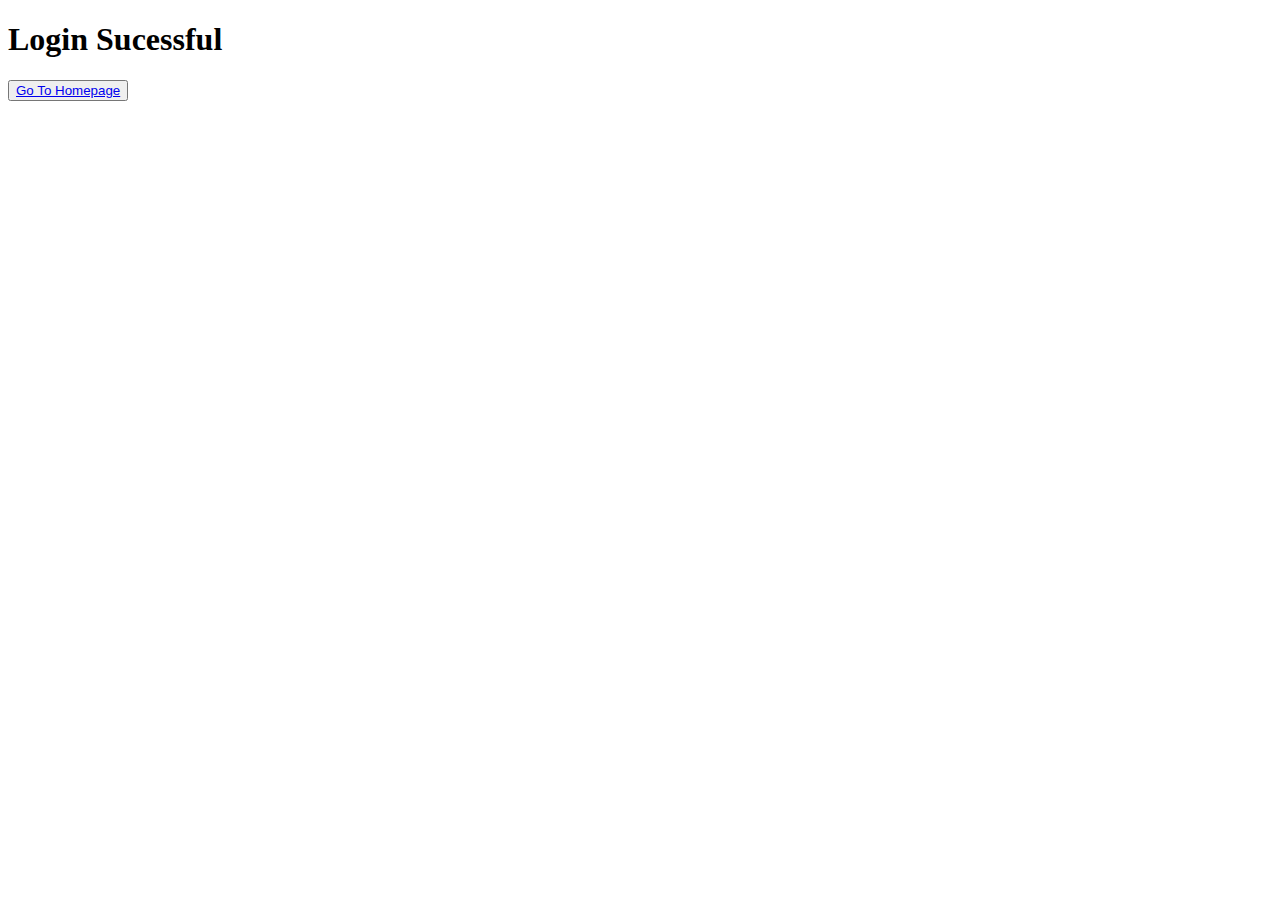
<file: success.html>
<!DOCTYPE html>
<html lang="en">
<head>
    <meta charset="UTF-8">
    <meta http-equiv="X-UA-Compatible" content="IE=edge">
    <meta name="viewport" content="width=device-width, initial-scale=1.0">
    <title>Document</title>
</head>
<body>
    <h1>Login Sucessful</h1>
    <button style="text-align:center;" id="lnk"><a href="index.html">Go To Homepage</a></button>
</body>
</html>
</file>
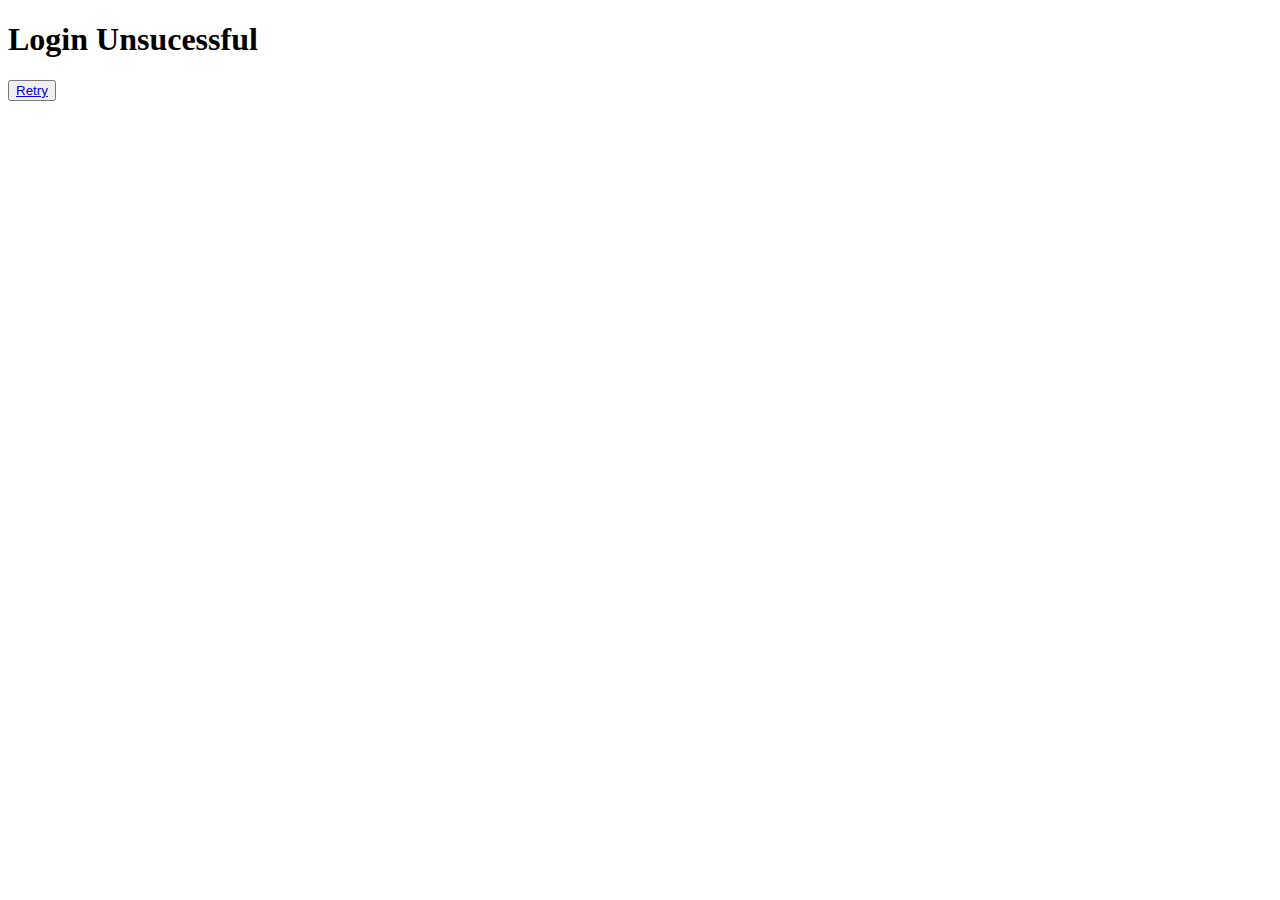
<file: unsucessful.html>
<!DOCTYPE html>
<html lang="en">
<head>
    <meta charset="UTF-8">
    <meta http-equiv="X-UA-Compatible" content="IE=edge">
    <meta name="viewport" content="width=device-width, initial-scale=1.0">
    <title>Document</title>
</head>
<body>
    <h1>Login Unsucessful</h1>
    <button style="text-align:center;" id="lnk"><a href="login.php">Retry</a></button>
</body>
</html>
</file>
<file: index.css>
*{
    margin: 0px;
    padding: 0px;
    border: 0px;
}

.header{
    color: blueviolet;
    background-color: black;
    /* margin: 0px;
    padding: 0px;
    border: 0px; */
    height: 20%;
    width: 100%;
    position: fixed;
}
#aa{
    font-size: 50px;
    margin-top: 50%;
    padding-top: 20%;
}
.nmn{
    margin-top: 3%;
    padding-left: 3%;
    /* background-color: red; */
    color: white;
}
.hdr2{
    color: white;
    /* background-color: blue; */
    /* padding-left: 10%; */
    left: 52%;
    /* margin-top: 2px; */
    /* top: 20%; */
    width: 30%;
    /* padding-top: 1%; */
    top: 7%;
    /* bottom: 5%; */
    position: absolute;
    display: flex;
    
}
.bdy{
    color: aqua;
    background-image:url(black.jpg);
    background-size: 100% 100%;
    background-repeat: no-repeat;
    height: 80%;
    width: 100%;
    top: 20%;
    position: fixed;
    text-align: center;
}
#ujji{
    /* background-color: red; */
    top: 40%;
    left: 33%;
    position: fixed;
    align-items: center;
    

}
#ujji2{
    color: white;
    top: 49%;
    left: 35%;
    position: fixed;
    align-items: center;
}
.bdy2{
    color: brown;
    top: 90%;
    position: fixed;
}
#bttn{
    width: 8%;
    height: 4%;
    top: 60%;
    left: 46%;
    position: fixed;
    background-color: #B4CDE6;
    border-radius: 2px;
}
#bttn:hover{
    background-color: #628E90;
}

.dropdown-content {
    display: none;
    position: absolute;
    background-color: #f9f9f9;
    min-width: 160px;
    box-shadow: 0px 8px 16px 0px rgba(0,0,0,0.2);
    z-index: 1;
  }
  
  .dropdown-content a {
    display: block;
    padding: 8px 16px;
    text-decoration: none;
    color: black;
  }
  
  .dropdown-content a:hover {
    background-color: #ddd;
    color: white;
  }
  
  .dropdown:hover .dropdown-content {
    display: block;
  }
  
  a{
      text-decoration: none;
      color: black;
  }
</file>
<file: about.css>
*{
    margin: 0px;
    padding: 0px;
    border: 0px;
}

.header{
    color: blueviolet;
    background-color: black;
    /* margin: 0px;
    padding: 0px;
    border: 0px; */
    height: 20%;
    width: 100%;
    position: fixed;
}
#aa{
    font-size: 50px;
    margin-top: 50%;
    padding-top: 20%;
}
.nmn{
    margin-top: 3%;
    padding-left: 3%;
    /* background-color: red; */
    color: white;
}
.hdr2{
    color: white;
    /* background-color: blue; */
    /* padding-left: 10%; */
    left: 52%;
    /* margin-top: 2px; */
    /* top: 20%; */
    width: 30%;
    /* padding-top: 1%; */
    top: 7%;
    /* bottom: 5%; */
    position: absolute;
    display: flex;
    
}
.bdy{
    color: aqua;
    /* background-image:url(black.jpg); */
    background-color: white;
    background-size: 100% 100%;
    background-repeat: no-repeat;
    height: 80%;
    width: 100%;
    top: 20%;
    position: fixed;
    /* text-align: center; */
}
#ujji{
    /* background-color: red; */
    top: 25%;
    left: 50%;
    position: fixed;
    color: black;
    /* align-items: center; */
    

}
#ujji2{
    color: black;
    top: 38%;
    left: 28%;
    position: fixed;
    font-size: 20px;
    padding-right: 5%;
    /* align-items: center; */
}
.bdy2{
    color: brown;
    top: 90%;
    position: fixed;
}
#bttn{
    width: 10%;
    height: 5%;
    top: 70%;
    left: 60%;
    position: fixed;
    background-color:#3C2317;
    color: wheat;
    border-radius: 3px;
}
#bttn2{
    width: 8%;
    height: 5%;
    top: 70%;
    left: 40%;
    position: fixed;
    background-color:#3C2317;
    border-radius: 3px;
    color: wheat;
}
#bttn:hover{
    background-color: #070d0d;
}
#bttn2:hover{
    background-color: #070d0d;
}
#profile_pic{
    width: 16%;
    left: 10%;
    position: fixed;
    top: 34%;
}
hr{
    color: blue;
    width: 30%;
    position: fixed;
}
.dropdown-content {
    display: none;
    position: absolute;
    background-color: #f9f9f9;
    min-width: 160px;
    box-shadow: 0px 8px 16px 0px rgba(0,0,0,0.2);
    z-index: 1;
  }
  
  .dropdown-content a {
    display: block;
    padding: 8px 16px;
    text-decoration: none;
    color: black;
  }
  
  .dropdown-content a:hover {
    background-color: #ddd;
    color: white;
  }
  
  .dropdown:hover .dropdown-content {
    display: block;
  }
</file>
<file: contacts.css>
*{
    margin: 0px;
    padding: 0px;
    border: 0px;
}

.header{
    color: blueviolet;
    background-color: black;
    /* margin: 0px;
    padding: 0px;
    border: 0px; */
    height: 20%;
    width: 100%;
    position: fixed;
}
#aa{
    font-size: 50px;
    margin-top: 50%;
    padding-top: 20%;
}
.nmn{
    margin-top: 3%;
    padding-left: 3%;
    /* background-color: red; */
    color: white;
}
.hdr2{
    color: white;
    /* background-color: blue; */
    /* padding-left: 10%; */
    left: 52%;
    /* margin-top: 2px; */
    /* top: 20%; */
    width: 30%;
    /* padding-top: 1%; */
    top: 7%;
    /* bottom: 5%; */
    position: absolute;
    display: flex;
    
}
.bdy{
    color: aqua;
    /* background-image:url(black.jpg); */
    background-color: white;
    background-size: 100% 100%;
    background-repeat: no-repeat;
    height: 80%;
    width: 100%;
    top: 20%;
    position: fixed;
    /* text-align: center; */
}
#ujji{
    /* background-color: red; */
    top: 25%;
    left: 40%;
    position: fixed;
    color: black;
    /* align-items: center; */
    

}
#ujji2{
    color: black;
    top: 38%;
    left: 28%;
    position: fixed;
    font-size: 20px;
    padding-right: 5%;
    /* align-items: center; */
}
.bdy2{
    color: brown;
    top: 90%;
    position: fixed;
}
#bttn{
    width: 10%;
    height: 5%;
    top: 90%;
    left: 50%;
    position: fixed;
    background-color:#3C2317;
    color: wheat;
    border-radius: 3px;
}
#bttn2{
    width: 8%;
    height: 5%;
    top: 80%;
    left: 30%;
    position: fixed;
    background-color:#3C2317;
    border-radius: 3px;
    color: wheat;
}
#bttn:hover{
    background-color: #070d0d;
}
#bttn2:hover{
    background-color: #070d0d;
}
#profile_pic{
    width: 16%;
    left: 10%;
    position: fixed;
    top: 34%;
}
hr{
    color: blue;
    width: 30%;
    position: fixed;
}

/* make table in center */
.concttable{
    position: fixed;
    top: 40%;
    left: 21%;
    width: 55%;
    /* height: 50%; */
    /* border: 1px solid black; */
    border-collapse: collapse;
    text-align: center;
    background-color: white;
    color: black;
    font-size: 20px;
}
/* table, th{
    border: 1px solid black;
  } */
    th, td {
        padding: 5px;
    }
    th {
        text-align: center;
    }
    td{
        text-align: center;
    }
    tr:nth-child(even) {
        background-color: #eee;
    }
    tr:nth-child(odd) {
        background-color: #fff;
    }
    tr:hover {
        background-color: #ffff99;
    }
    th {
        background-color: black;
        color: white;
    }
    #bttn{
        width: 8%;
        height: 5%;
        top: 70%;
        left: 50%;
        position: fixed;
        background-color:#3C2317;
        border-radius: 3px;
        color: wheat;
    }
    #bttn3:hover{
        background-color: #070d0d;
    }

    a {
      text-decoration: none;
    }

    .dropdown-content {
        display: none;
        position: absolute;
        background-color: #f9f9f9;
        min-width: 160px;
        box-shadow: 0px 8px 16px 0px rgba(0,0,0,0.2);
        z-index: 1;
      }
      
      .dropdown-content a {
        display: block;
        padding: 8px 16px;
        text-decoration: none;
        color: black;
      }
      
      .dropdown-content a:hover {
        background-color: #ddd;
        color: white;
      }
      
      .dropdown:hover .dropdown-content {
        display: block;
      }
</file>
<file: education.css>
*{
    margin: 0px;
    padding: 0px;
    border: 0px;
}

.header{
    color: blueviolet;
    background-color: black;
    /* margin: 0px;
    padding: 0px;
    border: 0px; */
    height: 20%;
    width: 100%;
    position: fixed;
}
#aa{
    font-size: 50px;
    margin-top: 50%;
    padding-top: 20%;
}
.nmn{
    margin-top: 3%;
    padding-left: 3%;
    /* background-color: red; */
    color: white;
}
.hdr2{
    color: white;
    /* background-color: blue; */
    /* padding-left: 10%; */
    left: 70%;
    /* margin-top: 2px; */
    /* top: 20%; */
    width: 30%;
    /* padding-top: 1%; */
    top: 7%;
    /* bottom: 5%; */
    position: absolute;
    display: flex;
    
}
.bdy{
    color: aqua;
    background-image:url(education.jpg);
    /* background-color: white; */
    background-size: 100% 100%;
    background-repeat: no-repeat;
    height: 80%;
    width: 100%;
    top: 20%;
    position: fixed;
    /* text-align: center; */
}
#ujji{
    /* background-color: red; */
    top: 25%;
    left: 40%;
    position: fixed;
    color: black;
    /* align-items: center; */
    

}
.ujji2{
    color: black;
    background-color: red;
    top: 38%;
    left: 2%;
    position: fixed;
    font-size: 20px;
    width: 96%;
    height: 35%;
    background-color: transparent;
    text-align: center;
    /* align-items: center; */
}
.bdy2{
    color: brown;
    top: 90%;
    position: fixed;
}
th{
    background-color:#256D85;
}
#bttn{
    width: 10%;
    height: 5%;
    top: 80%;
    left: 65%;
    position: fixed;
    background-color:#3C2317;
    color: wheat;
    border-radius: 3px;
}
#bttn2{
    width: 8%;
    height: 5%;
    top: 80%;
    left: 30%;
    position: fixed;
    background-color:#3C2317;
    border-radius: 3px;
    color: wheat;
}
#bttn:hover{
    background-color: #070d0d;
}
#bttn2:hover{
    background-color: #070d0d;
}
#profile_pic{
    width: 16%;
    left: 10%;
    position: fixed;
    top: 34%;
}
hr{
    color: blue;
    width: 30%;
    position: fixed;
}
table,tr{
    border: solid;
    border-collapse: collapse;
    /* width: 70px; */
    /* position: fixed; */
    /* color: black;
    /* background-color: red;
    top: 78%;
    left: 48%;
    position: fixed;
    font-size: 20px;
    width: 100%;
    display: flex; */
}
/* tr{
    width: 70%;
    display: flex;
    position: fixed;
} */
#tt{
    height: 8%;
    width: 3%;
    position: fixed;
    margin: 0%;
    left: 5%;
    top: 47%;
}
#tt2{
    height: 8%;
    width: 5%;
    position: fixed;
    margin: 0%;
    left: 3%;
    top: 56%;
}
#tt3{
    height: 8%;
    width: 5%;
    position: fixed;
    margin: 0%;
    left: 3%;
    top: 65%;
}
</file>
<file: projects.css>
*{
    margin: 0px;
    padding: 0px;
    border: 0px;
}

.header{
    color: blueviolet;
    background-color: black;
    /* margin: 0px;
    padding: 0px;
    border: 0px; */
    height: 20%;
    width: 100%;
    position: fixed;
}
#aa{
    font-size: 50px;
    margin-top: 50%;
    padding-top: 20%;
}
.nmn{
    margin-top: 3%;
    padding-left: 3%;
    /* background-color: red; */
    color: white;
}
.hdr2{
    color: white;
    /* background-color: blue; */
    /* padding-left: 10%; */
    left: 70%;
    /* margin-top: 2px; */
    /* top: 20%; */
    width: 30%;
    /* padding-top: 1%; */
    top: 7%;
    /* bottom: 5%; */
    position: absolute;
    display: flex;
    
}
.bdy{
    color: aqua;
    /* background-image:url(black.jpg); */
    background-color: white;
    background-size: 100% 100%;
    background-repeat: no-repeat;
    height: 80%;
    width: 100%;
    top: 20%;
    position: fixed;
    /* text-align: center; */
}
#ujji{
    /* background-color: red; */
    top: 25%;
    left: 50%;
    position: fixed;
    color: black;
    /* align-items: center; */
    

}
#ujji2{
    color: black;
    top: 82%;
    left: 18%;
    position: fixed;
    font-size: 20px;
    padding-right: 5%;
    /* align-items: center; */
}
.bdy2{
    color: brown;
    top: 90%;
    position: fixed;
}
#bttn{
    width: 10%;
    height: 5%;
    top: 70%;
    left: 60%;
    position: fixed;
    background-color:#3C2317;
    color: wheat;
    border-radius: 3px;
}
#bttn2{
    width: 8%;
    height: 5%;
    top: 70%;
    left: 40%;
    position: fixed;
    background-color:#3C2317;
    border-radius: 3px;
    color: wheat;
}
#bttn:hover{
    background-color: #070d0d;
}
#bttn2:hover{
    background-color: #070d0d;
}
#profile_pic{
    width: 36%;
    left: 10%;
    position: fixed;
    top: 20%;
}
hr{
    color: blue;
    width: 30%;
    position: fixed;
}
</file>
<file: patent.css>
*{
    margin: 0px;
    padding: 0px;
    border: 0px;
}

.header{
    color: blueviolet;
    background-color: black;
    /* margin: 0px;
    padding: 0px;
    border: 0px; */
    height: 20%;
    width: 100%;
    position: fixed;
}
#aa{
    font-size: 50px;
    margin-top: 50%;
    padding-top: 20%;
}
.nmn{
    margin-top: 3%;
    padding-left: 3%;
    /* background-color: red; */
    color: white;
}
.hdr2{
    color: white;
    /* background-color: blue; */
    /* padding-left: 10%; */
    left: 52%;
    /* margin-top: 2px; */
    /* top: 20%; */
    width: 30%;
    /* padding-top: 1%; */
    top: 7%;
    /* bottom: 5%; */
    position: absolute;
    display: flex;
    
}
.bdy{
    color: aqua;
    /* background-image:url(black.jpg); */
    background-color: white;
    background-size: 100% 100%;
    background-repeat: no-repeat;
    height: 80%;
    width: 100%;
    top: 20%;
    position: fixed;
    max-height: 70vh;
  overflow-y: auto;
    /* text-align: center; */
}
#ujji{
    /* background-color: red; */
    top: 25%;
    left: 50%;
    position: fixed;
    color: black;
    /* align-items: center; */
    

}
#ujji2{
    color: black;
    top: 82%;
    left: 18%;
    position: fixed;
    font-size: 20px;
    padding-right: 5%;
    /* align-items: center; */
}
.bdy2{
    color: brown;
    top: 90%;
    position: fixed;
}
#bttn{
    width: 10%;
    height: 5%;
    top: 70%;
    left: 60%;
    position: fixed;
    background-color:#3C2317;
    color: wheat;
    border-radius: 3px;
}
#bttn2{
    width: 8%;
    height: 5%;
    top: 70%;
    left: 40%;
    position: fixed;
    background-color:#3C2317;
    border-radius: 3px;
    color: wheat;
}
#bttn:hover{
    background-color: #070d0d;
}
#bttn2:hover{
    background-color: #070d0d;
}
#profile_pic{
    width: 36%;
    left: 10%;
    position: fixed;
    top: 20%;
}
hr{
    color: blue;
    width: 30%;
    position: fixed;
}

.dropdown-content {
    display: none;
    position: absolute;
    background-color: #f9f9f9;
    min-width: 160px;
    box-shadow: 0px 8px 16px 0px rgba(0,0,0,0.2);
    z-index: 1;
  }
  
  .dropdown-content a {
    display: block;
    padding: 8px 16px;
    text-decoration: none;
    color: black;
  }
  
  .dropdown-content a:hover {
    background-color: #ddd;
    color: white;
  }
  
  .dropdown:hover .dropdown-content {
    display: block;
  }

  .project {
    margin-bottom: 20px;
    padding-left: 30px;
    padding-right: 20px;
    padding-top: 10px;
    font-size: large;
    color: black;
  }
  .project h2 {
    margin-bottom: 10px;
    color: #164B60;
    font-family: Arial, Helvetica, sans-serif;

    

  }
  .project p {
    margin-top: 10px;
    font-size: 20px;
  }

  p{
    font-size: 20px;
    justify-content: justify;
  }

  .vd{
    
    position: flex;
    align-items: center;
    padding-left: 30%;
    
  }
</file>
<file: signup.css>
*{
    margin: 0px;
    padding: 0px;
    border: 0px;
}

.header{
    color: blueviolet;
    background-color: black;
    /* margin: 0px;
    padding: 0px;
    border: 0px; */
    height: 20%;
    width: 100%;
    position: fixed;
}
#aa{
    font-size: 50px;
    margin-top: 50%;
    padding-top: 20%;
}
.nmn{
    margin-top: 3%;
    padding-left: 3%;
    /* background-color: red; */
    color: white;
}
.hdr2{
    color: white;
    /* background-color: blue; */
    /* padding-left: 10%; */
    left: 57%;
    /* margin-top: 2px; */
    /* top: 20%; */
    width: 30%;
    /* padding-top: 1%; */
    top: 7%;
    /* bottom: 5%; */
    position: absolute;
    display: flex;
    
}
.bdy{
    color: #594545;
    /* background-image:url(black.jpg);
    background-size: 100% 100%;
    background-repeat: no-repeat; */
    background-color: #61764B;
    height: 80%;
    width: 100%;
    top: 20%;
    position: fixed;
    text-align: center;
}
#ujji{
    /* background-color: red; */
    top: 40%;
    left: 33%;
    position: fixed;
    align-items: center;
    

}
#ujji2{
    color: white;
    top: 49%;
    left: 35%;
    position: fixed;
    align-items: center;
}
.bdy2{
    color: brown;
    top: 90%;
    position: fixed;
}
#rst{
    width: 8%;
    height: 4%;
    top: 90%;
    left: 44%;
    position: fixed;
    background-color: #B4CDE6;
    border-radius: 2px;
}
#sbmt{
    width: 8%;
    height: 4%;
    top: 90%;
    left: 53%;
    position: fixed;
    background-color: #B4CDE6;
    border-radius: 2px;
}
#rst:hover,#sbmt:hover{
    background-color: #628E90;
}
.language{
    background-color: #AA8B56;
    top: 23%;
    left: 40%;
    height: 75%;
    width: 25%;
    position: fixed;
    border-radius: 7px;
}
#uname,#pwd,#nme,#eml,#pno{
    width: 20%;
    height: 4%;
    left: 43%;
    position: fixed;
    /* border-radius: 25%; */
}
</file>
<file: skills.css>
*{
    margin: 0px;
    padding: 0px;
    border: 0px;
}

.header{
    color: blueviolet;
    background-color: black;
    /* margin: 0px;
    padding: 0px;
    border: 0px; */
    height: 20%;
    width: 100%;
    position: fixed;
}
#aa{
    font-size: 50px;
    margin-top: 50%;
    padding-top: 20%;
}
.nmn{
    margin-top: 3%;
    padding-left: 3%;
    /* background-color: red; */
    color: white;
}
.hdr2{
    color: white;
    /* background-color: blue; */
    /* padding-left: 10%; */
    left: 52%;
    /* margin-top: 2px; */
    /* top: 20%; */
    width: 30%;
    /* padding-top: 1%; */
    top: 7%;
    /* bottom: 5%; */
    position: absolute;
    display: flex;
    
}
.bdy{
    color: aqua;
    background-image:url(skill.jpg);
    /* background-color: white; */
    background-size: 100% 100%;
    background-repeat: no-repeat;
    height: 80%;
    width: 100%;
    top: 20%;
    position: fixed;
    /* text-align: center; */
}
#ujji{
    /* background-color: red; */
    top: 25%;
    left: 47%;
    position: fixed;
    color: black;
    /* align-items: center; */
    

}
#ujji2{
    color: black;
    top: 38%;
    left: 28%;
    position: fixed;
    font-size: 20px;
    padding-right: 5%;
    /* align-items: center; */
}
.bdy2{
    color: brown;
    top: 90%;
    position: fixed;
}
#bttn{
    width: 10%;
    height: 5%;
    top: 90%;
    left: 60%;
    position: fixed;
    background-color:#3C2317;
    color: wheat;
    border-radius: 3px;
}
#bttn2{
    width: 8%;
    height: 5%;
    top: 90%;
    left: 31%;
    position: fixed;
    background-color:#3C2317;
    border-radius: 3px;
    color: wheat;
}
#bttn:hover{
    background-color: #070d0d;
}
#bttn2:hover{
    background-color: #070d0d;
}
#profile_pic{
    width: 16%;
    left: 10%;
    position: fixed;
    top: 34%;
}
hr{
    color: blue;
    width: 30%;
    position: fixed;
}
.language{
    background-color: #AA8B56;
    top: 33%;
    left: 1%;
    height: 55%;
    width: 18%;
    position: fixed;
    border-radius: 7px;
}
.web{
    background-color: red;
    top: 33%;
    left: 20%;
    height: 55%;
    width: 18%;
    position: fixed;
    border-radius: 7px;
}
.databse{
    background-color: #083AA9;
    top: 33%;
    left: 40%;
    height: 55%;
    width: 18%;
    position: fixed;
    border-radius: 7px;
}
.mis{
    background-color: #379237;
    top: 33%;
    left: 61%;
    height: 55%;
    width: 18%;
    position: fixed;
    border-radius: 7px;
}
.os{
    background-color: #150050;
    top: 33%;
    left: 81%;
    height: 55%;
    width: 18%;
    position: fixed;
    border-radius: 7px;
}
#pl{
    top: 40%;
    left: 7%;
    height: 55%;
    width: 18%;
    position: fixed;
    border-radius: 7px;
}
#wt{
    top: 40%;
    left: 28%;
    height: 55%;
    width: 18%;
    position: fixed;
    border-radius: 7px;
}
#db{
    top: 40%;
    left: 48%;
    height: 55%;
    width: 18%;
    position: fixed;
    border-radius: 7px;
}
#ms{
    top: 40%;
    left: 68%;
    height: 55%;
    width: 18%;
    position: fixed;
    border-radius: 7px;
}
#os1{
    top: 40%;
    left: 88%;
    height: 55%;
    width: 18%;
    position: fixed;
    border-radius: 7px;
}

.dropdown-content {
    display: none;
    position: absolute;
    background-color: #f9f9f9;
    min-width: 160px;
    box-shadow: 0px 8px 16px 0px rgba(0,0,0,0.2);
    z-index: 1;
  }
  
  .dropdown-content a {
    display: block;
    padding: 8px 16px;
    text-decoration: none;
    color: black;
  }
  
  .dropdown-content a:hover {
    background-color: #ddd;
    color: white;
  }
  
  .dropdown:hover .dropdown-content {
    display: block;
  }
  
  a{
      text-decoration: none;
      color: black;
  }
</file>
